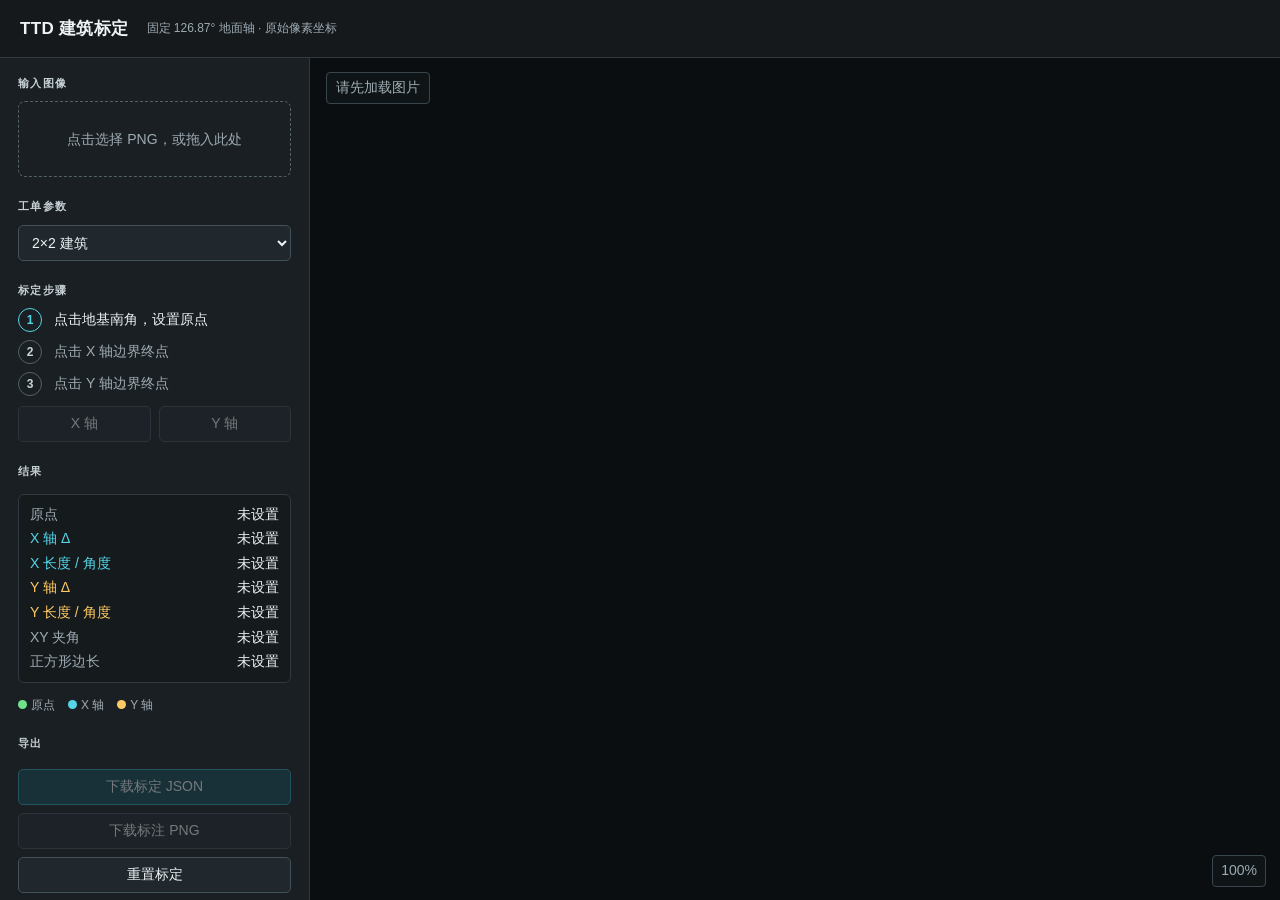
<file: web/calibration/index.html>
<!doctype html>
<html lang="zh-CN">
<head>
  <meta charset="utf-8">
  <meta name="viewport" content="width=device-width, initial-scale=1">
  <title>TTD 建筑标定</title>
  <style>
    :root { color-scheme: dark; --bg: #111417; --panel: #1a1f23; --line: #303940; --muted: #9eabb3; --text: #eef3f5; --cyan: #55d6e8; --gold: #ffca64; --green: #70e38a; --red: #ff6e68; }
    * { box-sizing: border-box; }
    html, body { height: 100%; margin: 0; background: var(--bg); color: var(--text); font: 14px/1.4 -apple-system, BlinkMacSystemFont, "Segoe UI", sans-serif; }
    body { display: grid; grid-template-rows: 58px 1fr; overflow: hidden; }
    header { display: flex; align-items: center; gap: 18px; padding: 0 20px; border-bottom: 1px solid var(--line); background: #15191c; }
    h1 { margin: 0; font-size: 17px; font-weight: 650; letter-spacing: .02em; }
    .subtitle { color: var(--muted); font-size: 12px; }
    main { min-height: 0; display: grid; grid-template-columns: 310px 1fr; }
    aside { min-height: 0; overflow: auto; padding: 18px; border-right: 1px solid var(--line); background: var(--panel); }
    section { margin-bottom: 22px; }
    .section-title { margin-bottom: 10px; color: #c5d0d5; font-size: 11px; font-weight: 700; letter-spacing: .12em; text-transform: uppercase; }
    .drop { display: grid; place-items: center; min-height: 76px; padding: 12px; border: 1px dashed #53616a; border-radius: 7px; color: var(--muted); text-align: center; cursor: pointer; }
    .drop:hover, .drop.drag { border-color: var(--cyan); color: var(--text); background: #202a2e; }
    input[type=file] { display: none; }
    select, button { width: 100%; min-height: 36px; border: 1px solid #43515a; border-radius: 5px; background: #20282d; color: var(--text); font: inherit; }
    select { padding: 0 9px; }
    button { padding: 7px 10px; cursor: pointer; }
    button:hover { border-color: #80929d; background: #29343a; }
    button.primary { border-color: #2c9dae; background: #164b55; }
    button.active { border-color: var(--cyan); box-shadow: 0 0 0 1px var(--cyan) inset; }
    button:disabled { cursor: default; opacity: .42; }
    .button-row { display: grid; grid-template-columns: 1fr 1fr; gap: 8px; }
    .button-stack { display: grid; gap: 8px; }
    .step { display: grid; grid-template-columns: 27px 1fr; gap: 9px; align-items: center; margin: 8px 0; color: var(--muted); }
    .step b { display: grid; place-items: center; width: 24px; height: 24px; border: 1px solid #50616b; border-radius: 50%; color: #c8d4d9; font-size: 12px; }
    .step.current { color: var(--text); }
    .step.current b { border-color: var(--cyan); color: var(--cyan); }
    .metric { display: grid; grid-template-columns: 1fr auto; gap: 5px 12px; padding: 10px 11px; border: 1px solid var(--line); border-radius: 6px; background: #151a1d; }
    .metric dt { color: var(--muted); }
    .metric dd { margin: 0; color: var(--text); font-variant-numeric: tabular-nums; text-align: right; }
    .metric .x { color: var(--cyan); } .metric .y { color: var(--gold); } .metric .good { color: var(--green); }
    .note { color: var(--muted); font-size: 12px; }
    #stage { position: relative; min-width: 0; min-height: 0; overflow: hidden; background: #0b0e10; }
    #canvas { display: block; width: 100%; height: 100%; cursor: crosshair; }
    .stage-badge { position: absolute; top: 14px; left: 16px; padding: 5px 9px; border: 1px solid #39464d; border-radius: 4px; background: #11171acc; color: var(--muted); pointer-events: none; }
    .zoom { position: absolute; right: 14px; bottom: 13px; padding: 5px 8px; border: 1px solid #39464d; border-radius: 4px; background: #11171acc; color: var(--muted); pointer-events: none; font-variant-numeric: tabular-nums; }
    .legend { display: flex; gap: 13px; margin-top: 9px; color: var(--muted); font-size: 12px; }
    .swatch { display: inline-block; width: 9px; height: 9px; margin-right: 4px; border-radius: 50%; }
    .swatch.x { background: var(--cyan); } .swatch.y { background: var(--gold); } .swatch.o { background: var(--green); }
    @media (max-width: 760px) { body { grid-template-rows: 52px 1fr; } main { grid-template-columns: 1fr; grid-template-rows: auto 1fr; } aside { max-height: 42vh; border-right: 0; border-bottom: 1px solid var(--line); padding: 12px 14px; } section { margin-bottom: 12px; } #stage { min-height: 58vh; } }
  </style>
</head>
<body>
  <header><h1>TTD 建筑标定</h1><span class="subtitle">固定 126.87° 地面轴 · 原始像素坐标</span></header>
  <main>
    <aside>
      <section>
        <div class="section-title">输入图像</div>
        <label class="drop" id="dropZone" for="fileInput"><span id="fileLabel">点击选择 PNG，或拖入此处</span></label>
        <input id="fileInput" type="file" accept="image/png,image/jpeg,image/webp">
      </section>
      <section>
        <div class="section-title">工单参数</div>
        <select id="footprint" aria-label="建筑占地"><option value="1x1">1×1 建筑</option><option value="2x2" selected>2×2 建筑</option></select>
      </section>
      <section>
        <div class="section-title">标定步骤</div>
        <div class="step current" id="stepOrigin"><b>1</b><span>点击地基南角，设置原点</span></div>
        <div class="step" id="stepX"><b>2</b><span>点击 X 轴边界终点</span></div>
        <div class="step" id="stepY"><b>3</b><span>点击 Y 轴边界终点</span></div>
        <div class="button-row" style="margin-top:10px"><button id="xButton" disabled>X 轴</button><button id="yButton" disabled>Y 轴</button></div>
      </section>
      <section>
        <div class="section-title">结果</div>
        <dl class="metric">
          <dt>原点</dt><dd id="originValue">未设置</dd>
          <dt class="x">X 轴 Δ</dt><dd id="xValue">未设置</dd>
          <dt class="x">X 长度 / 角度</dt><dd id="xDetail">未设置</dd>
          <dt class="y">Y 轴 Δ</dt><dd id="yValue">未设置</dd>
          <dt class="y">Y 长度 / 角度</dt><dd id="yDetail">未设置</dd>
          <dt>XY 夹角</dt><dd id="angleValue">未设置</dd>
          <dt>正方形边长</dt><dd id="sizeValue">未设置</dd>
        </dl>
        <div class="legend"><span><i class="swatch o"></i>原点</span><span><i class="swatch x"></i>X 轴</span><span><i class="swatch y"></i>Y 轴</span></div>
      </section>
      <section class="button-stack">
        <div class="section-title">导出</div>
        <button class="primary" id="exportJson" disabled>下载标定 JSON</button>
        <button id="exportPng" disabled>下载标注 PNG</button>
        <button id="reset">重置标定</button>
      </section>
      <p class="note">点击的 X/Y 终点会投影到标准 TTD 轴线上。JSON 同时保留鼠标原始落点和投影后的标定点。</p>
    </aside>
    <div id="stage"><canvas id="canvas"></canvas><div class="stage-badge" id="stageBadge">请先加载图片</div><div class="zoom" id="zoomValue">100%</div></div>
  </main>
  <script>
    (() => {
      const TAU = Math.PI * 2;
      const AXIS_ANGLE = Math.atan(0.5);
      const canvas = document.querySelector('#canvas');
      const ctx = canvas.getContext('2d');
      const stage = document.querySelector('#stage');
      const fileInput = document.querySelector('#fileInput');
      const dropZone = document.querySelector('#dropZone');
      const fileLabel = document.querySelector('#fileLabel');
      const stageBadge = document.querySelector('#stageBadge');
      const zoomReadout = document.querySelector('#zoomValue');
      const footprint = document.querySelector('#footprint');
      const xButton = document.querySelector('#xButton');
      const yButton = document.querySelector('#yButton');
      const state = { image: null, imageName: '', pointer: null, origin: null, x: null, y: null, rawX: null, rawY: null, active: 'origin', scale: 1, offsetX: 0, offsetY: 0, dpr: 1, dragging: false, lastPointer: null };

      const $ = (id) => document.getElementById(id);
      const fmt = (n) => Number.isFinite(n) ? (Math.abs(n - Math.round(n)) < 0.005 ? String(Math.round(n)) : n.toFixed(2)) : '—';
      const pointText = (p) => p ? `(${fmt(p.x)}, ${fmt(p.y)})` : '未设置';
      const vector = (a, b) => ({ x: b.x - a.x, y: b.y - a.y });
      const length = (v) => Math.hypot(v.x, v.y);
      const angle = (v) => (Math.atan2(-v.y, v.x) * 180 / Math.PI + 360) % 360;
      const includedAngle = (a, b) => Math.acos(Math.max(-1, Math.min(1, (a.x * b.x + a.y * b.y) / (length(a) * length(b))))) * 180 / Math.PI;
      const screenPoint = (p) => ({ x: state.offsetX + p.x * state.scale, y: state.offsetY + p.y * state.scale });
      const imagePoint = (x, y) => ({ x: (x - state.offsetX) / state.scale, y: (y - state.offsetY) / state.scale });
      const eventPoint = (event) => { const r = canvas.getBoundingClientRect(); return imagePoint(event.clientX - r.left, event.clientY - r.top); };
      const axisX = () => ({ x: -Math.cos(AXIS_ANGLE), y: -Math.sin(AXIS_ANGLE) });
      const axisY = () => ({ x: Math.cos(AXIS_ANGLE), y: -Math.sin(AXIS_ANGLE) });
      const snapToAxis = (p, axis) => { const dx = p.x - state.origin.x, dy = p.y - state.origin.y; const distance = dx * axis.x + dy * axis.y; return { x: state.origin.x + axis.x * distance, y: state.origin.y + axis.y * distance }; };

      function resize() { const r = canvas.getBoundingClientRect(); state.dpr = window.devicePixelRatio || 1; canvas.width = Math.max(1, Math.round(r.width * state.dpr)); canvas.height = Math.max(1, Math.round(r.height * state.dpr)); draw(); }
      function fit() { if (!state.image) return; const r = canvas.getBoundingClientRect(); const pad = 28; state.scale = Math.min((r.width - pad * 2) / state.image.width, (r.height - pad * 2) / state.image.height); state.offsetX = (r.width - state.image.width * state.scale) / 2; state.offsetY = (r.height - state.image.height * state.scale) / 2; draw(); }
      function setImage(file) { const url = URL.createObjectURL(file); const image = new Image(); image.onload = () => { state.image = image; state.imageName = file.name; fileLabel.textContent = `${file.name} · ${image.width}×${image.height}`; stageBadge.textContent = '第 1 步：点击原点'; state.origin = state.x = state.y = state.rawX = state.rawY = null; state.active = 'origin'; fit(); update(); URL.revokeObjectURL(url); }; image.src = url; }

      function drawInfiniteLine(a, direction, color, width = 1, dash = []) { const r = canvas.getBoundingClientRect(); const d = direction; const candidates = []; if (Math.abs(d.x) > 1e-9) { for (const x of [0, r.width]) { const t = (x - a.x) / d.x; const y = a.y + t * d.y; if (y >= 0 && y <= r.height) candidates.push({ x, y }); } } if (Math.abs(d.y) > 1e-9) { for (const y of [0, r.height]) { const t = (y - a.y) / d.y; const x = a.x + t * d.x; if (x >= 0 && x <= r.width) candidates.push({ x, y }); } } if (candidates.length < 2) return; ctx.save(); ctx.strokeStyle = color; ctx.lineWidth = width; ctx.setLineDash(dash); ctx.beginPath(); ctx.moveTo(candidates[0].x, candidates[0].y); ctx.lineTo(candidates[1].x, candidates[1].y); ctx.stroke(); ctx.restore(); }
      function lineWorld(a, b, color, width = 2, dash = []) { const p = screenPoint(a), q = screenPoint(b); ctx.save(); ctx.strokeStyle = color; ctx.lineWidth = width; ctx.setLineDash(dash); ctx.beginPath(); ctx.moveTo(p.x, p.y); ctx.lineTo(q.x, q.y); ctx.stroke(); ctx.restore(); }
      function marker(p, color, radius = 5) { const q = screenPoint(p); ctx.save(); ctx.fillStyle = color; ctx.strokeStyle = '#101417'; ctx.lineWidth = 2; ctx.beginPath(); ctx.arc(q.x, q.y, radius, 0, TAU); ctx.fill(); ctx.stroke(); ctx.restore(); }
      function label(text, p, color) { const q = screenPoint(p); ctx.save(); ctx.font = '12px -apple-system, sans-serif'; ctx.fillStyle = color; ctx.strokeStyle = '#101417'; ctx.lineWidth = 4; ctx.strokeText(text, q.x + 8, q.y - 8); ctx.fillText(text, q.x + 8, q.y - 8); ctx.restore(); }

      function draw() {
        const r = canvas.getBoundingClientRect(); ctx.setTransform(state.dpr, 0, 0, state.dpr, 0, 0); ctx.clearRect(0, 0, r.width, r.height); ctx.fillStyle = '#0b0e10'; ctx.fillRect(0, 0, r.width, r.height);
        if (state.image) { ctx.save(); ctx.translate(state.offsetX, state.offsetY); ctx.scale(state.scale, state.scale); ctx.imageSmoothingEnabled = false; ctx.drawImage(state.image, 0, 0); ctx.restore(); }
        if (state.origin) {
          const o = screenPoint(state.origin); drawInfiniteLine(o, axisY(), '#ffca6455', 1, [5, 5]); drawInfiniteLine(o, axisX(), '#55d6e855', 1, [5, 5]);
          if (state.x) { lineWorld(state.origin, state.x, '#55d6e8', 2); marker(state.x, '#55d6e8'); label('X', state.x, '#55d6e8'); }
          if (state.y) { lineWorld(state.origin, state.y, '#ffca64', 2); marker(state.y, '#ffca64'); label('Y', state.y, '#ffca64'); }
          marker(state.origin, '#70e38a', 6); label('O', state.origin, '#70e38a');
        }
        if (state.pointer && state.image) { const p = screenPoint(state.pointer); drawInfiniteLine(p, axisY(), '#ffca6488', 1); drawInfiniteLine(p, axisX(), '#55d6e888', 1); ctx.save(); ctx.strokeStyle = '#eef3f5aa'; ctx.lineWidth = 1; ctx.beginPath(); ctx.moveTo(p.x - 7, p.y); ctx.lineTo(p.x + 7, p.y); ctx.moveTo(p.x, p.y - 7); ctx.lineTo(p.x, p.y + 7); ctx.stroke(); ctx.restore(); }
        zoomReadout.textContent = `${Math.round(state.scale * 100)}%`;
      }

      function update() {
        $('originValue').textContent = pointText(state.origin); const xv = state.origin && state.x ? vector(state.origin, state.x) : null; const yv = state.origin && state.y ? vector(state.origin, state.y) : null;
        $('xValue').textContent = xv ? `(${fmt(xv.x)}, ${fmt(xv.y)})` : '未设置'; $('yValue').textContent = yv ? `(${fmt(yv.x)}, ${fmt(yv.y)})` : '未设置';
        $('xDetail').textContent = xv ? `${fmt(length(xv))} px · ${fmt(angle(xv))}°` : '未设置'; $('yDetail').textContent = yv ? `${fmt(length(yv))} px · ${fmt(angle(yv))}°` : '未设置';
        $('angleValue').textContent = xv && yv ? `${fmt(includedAngle(xv, yv))}° · 目标 126.87°` : '未设置'; $('sizeValue').textContent = xv && yv ? `${fmt(Math.max(length(xv), length(yv)))} px` : '未设置';
        $('stepOrigin').classList.toggle('current', state.active === 'origin'); $('stepX').classList.toggle('current', state.active === 'x'); $('stepY').classList.toggle('current', state.active === 'y');
        xButton.disabled = !state.origin; yButton.disabled = !state.origin; xButton.classList.toggle('active', state.active === 'x'); yButton.classList.toggle('active', state.active === 'y'); $('exportJson').disabled = !(state.origin && state.x && state.y); $('exportPng').disabled = !state.image;
        stageBadge.textContent = !state.image ? '请先加载图片' : state.active === 'origin' ? '第 1 步：点击原点' : state.active === 'x' ? '第 2 步：点击 X 轴终点' : '第 3 步：点击 Y 轴终点'; draw();
      }
      function reset() { state.origin = state.x = state.y = state.rawX = state.rawY = null; state.active = 'origin'; update(); }
      function handleClick(event) { if (!state.image || state.dragging) return; const p = eventPoint(event); if (state.active === 'origin') { state.origin = p; state.active = 'x'; } else if (state.active === 'x') { state.rawX = p; state.x = snapToAxis(p, axisX()); state.active = 'y'; } else if (state.active === 'y') { state.rawY = p; state.y = snapToAxis(p, axisY()); state.active = 'x'; } update(); }
      function download(name, blob) { const a = document.createElement('a'); a.href = URL.createObjectURL(blob); a.download = name; a.click(); setTimeout(() => URL.revokeObjectURL(a.href), 1000); }
      function payload() { const xv = vector(state.origin, state.x), yv = vector(state.origin, state.y); return { schema: 1, source_image: state.imageName, footprint: footprint.value, projection: 'openttd_isometric', source_origin: [Math.round(state.origin.x), Math.round(state.origin.y)], source_x_axis: [Math.round(xv.x), Math.round(xv.y)], source_y_axis: [Math.round(yv.x), Math.round(yv.y)], ground_tile_size: Math.max(length(xv), length(yv)), ground_tile_policy: 'square_max', axis_scope: footprint.value === '2x2' ? 'footprint' : 'tile', projection_mode: 'uniform', source_angles_deg: { x: angle(xv), y: angle(yv), included: includedAngle(xv, yv) }, ttd_reference: { edge_angle_deg: 26.565051, ground_corner_angle_deg: 126.869898 }, raw_clicks: { origin: [state.origin.x, state.origin.y], x_endpoint: state.rawX ? [state.rawX.x, state.rawX.y] : null, y_endpoint: state.rawY ? [state.rawY.x, state.rawY.y] : null }, projected_clicks: { origin: [state.origin.x, state.origin.y], x_endpoint: [state.x.x, state.x.y], y_endpoint: [state.y.x, state.y.y] } }; }
      function annotatedBlob() { const out = document.createElement('canvas'); out.width = state.image.width; out.height = state.image.height; const c = out.getContext('2d'); c.drawImage(state.image, 0, 0); const old = { ...state }; const sx = out.width / canvas.getBoundingClientRect().width; state.scale = sx; state.offsetX = 0; state.offsetY = 0; const save = ctx; const original = window.devicePixelRatio; state.dpr = 1; /* Draw the same overlay in image coordinates through a temporary viewport. */ const line = (a,b,color) => { c.strokeStyle=color;c.lineWidth=Math.max(2,state.image.width/600);c.beginPath();c.moveTo(a.x,a.y);c.lineTo(b.x,b.y);c.stroke(); }; if (state.origin) { if(state.x)line(state.origin,state.x,'#55d6e8'); if(state.y)line(state.origin,state.y,'#ffca64'); c.fillStyle='#70e38a';c.beginPath();c.arc(state.origin.x,state.origin.y,Math.max(4,state.image.width/100),0,TAU);c.fill(); } state.scale=old.scale;state.offsetX=old.offsetX;state.offsetY=old.offsetY;state.dpr=old.dpr; return new Promise(resolve => out.toBlob(resolve,'image/png')); }

      fileInput.addEventListener('change', () => fileInput.files[0] && setImage(fileInput.files[0])); dropZone.addEventListener('dragover', e => { e.preventDefault(); dropZone.classList.add('drag'); }); dropZone.addEventListener('dragleave', () => dropZone.classList.remove('drag')); dropZone.addEventListener('drop', e => { e.preventDefault(); dropZone.classList.remove('drag'); const f = e.dataTransfer.files[0]; if (f) setImage(f); });
      canvas.addEventListener('pointermove', e => { if (!state.image) return; state.pointer = eventPoint(e); if (state.dragging && state.lastPointer) { const r=canvas.getBoundingClientRect(); state.offsetX += e.clientX-state.lastPointer.x; state.offsetY += e.clientY-state.lastPointer.y; state.lastPointer={x:e.clientX,y:e.clientY}; } draw(); }); canvas.addEventListener('pointerleave', () => { state.pointer = null; draw(); }); canvas.addEventListener('pointerdown', e => { if (e.button === 1 || e.shiftKey) { state.dragging=true;state.lastPointer={x:e.clientX,y:e.clientY};canvas.setPointerCapture(e.pointerId); } }); canvas.addEventListener('pointerup', e => { if (state.dragging) { state.dragging=false;state.lastPointer=null;canvas.releasePointerCapture(e.pointerId); } else if (e.button === 0) handleClick(e); }); canvas.addEventListener('wheel', e => { if(!state.image)return; e.preventDefault(); const r=canvas.getBoundingClientRect(), before=imagePoint(e.clientX-r.left,e.clientY-r.top), factor=Math.exp(-e.deltaY*0.001); state.scale=Math.max(.08,Math.min(12,state.scale*factor)); const after=screenPoint(before); state.offsetX += (e.clientX-r.left)-after.x; state.offsetY += (e.clientY-r.top)-after.y; draw(); }, { passive:false });
      xButton.addEventListener('click', () => { if(state.origin){state.active='x';update();} }); yButton.addEventListener('click', () => { if(state.origin){state.active='y';update();} }); $('reset').addEventListener('click', reset); window.addEventListener('resize', resize);
      $('exportJson').addEventListener('click', () => { const blob=new Blob([JSON.stringify(payload(),null,2)+'\n'],{type:'application/json'}); download(`${state.imageName.replace(/\.[^.]+$/,'')}-calibration.json`,blob); }); $('exportPng').addEventListener('click', async () => { const blob=await annotatedBlob(); download(`${state.imageName.replace(/\.[^.]+$/,'')}-annotated.png`,blob); });
      resize(); update();
    })();
  </script>
</body>
</html>
</file>
